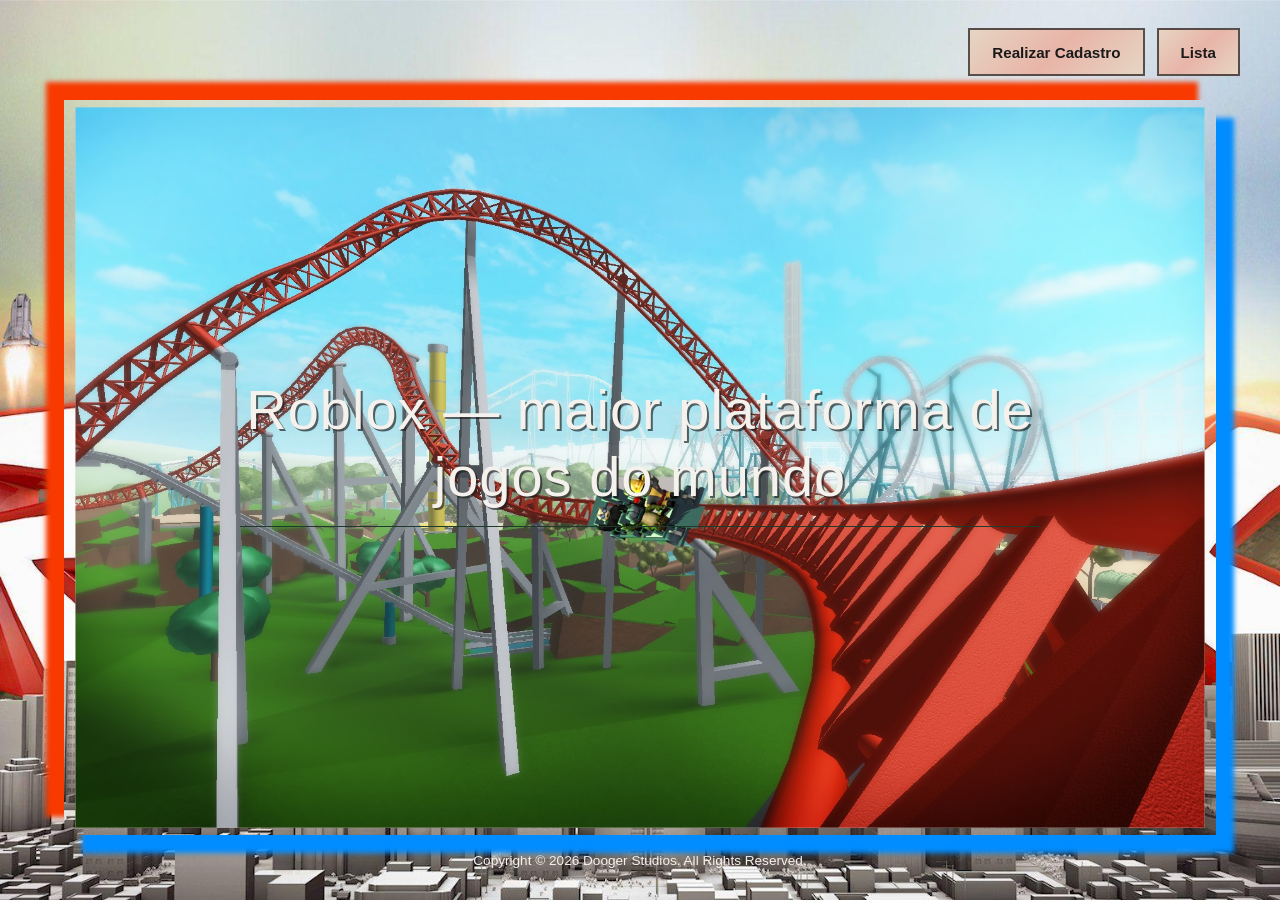
<file: Webpage/Main.html>
<!DOCTYPE html>
<html lang="pt-BR">
<head>
  <meta charset="UTF-8">
  <meta name="viewport" content="width=device-width, initial-scale=1.0">
  <title>Roblox | Dooger Studios</title>
  <link rel="stylesheet" href="ssstyle.css">
</head>
<body>
  <div class="page">
    <header class="site-header">
      <nav class="navigation" aria-label="Navegação principal">
        <a class="button" href="src/cadastro.html">Realizar Cadastro</a>
        <a class="button" href="src/lista.html">Lista</a>
      </nav>
    </header>

    <main class="paper-sheet">
      <h1>Roblox — maior plataforma de jogos do mundo</h1>

      <div class="image-area">
        <!-- Adicione imagens aqui, se desejar:
        <img src="Keiunkan.jpg" alt="Descrição da imagem" class="content-image">
        -->
      </div>
    </main>

    <footer class="site-footer">
      Copyright © 2026 Dooger Studios. All Rights Reserved.
    </footer>
  </div>
</body>
</html>
</file>
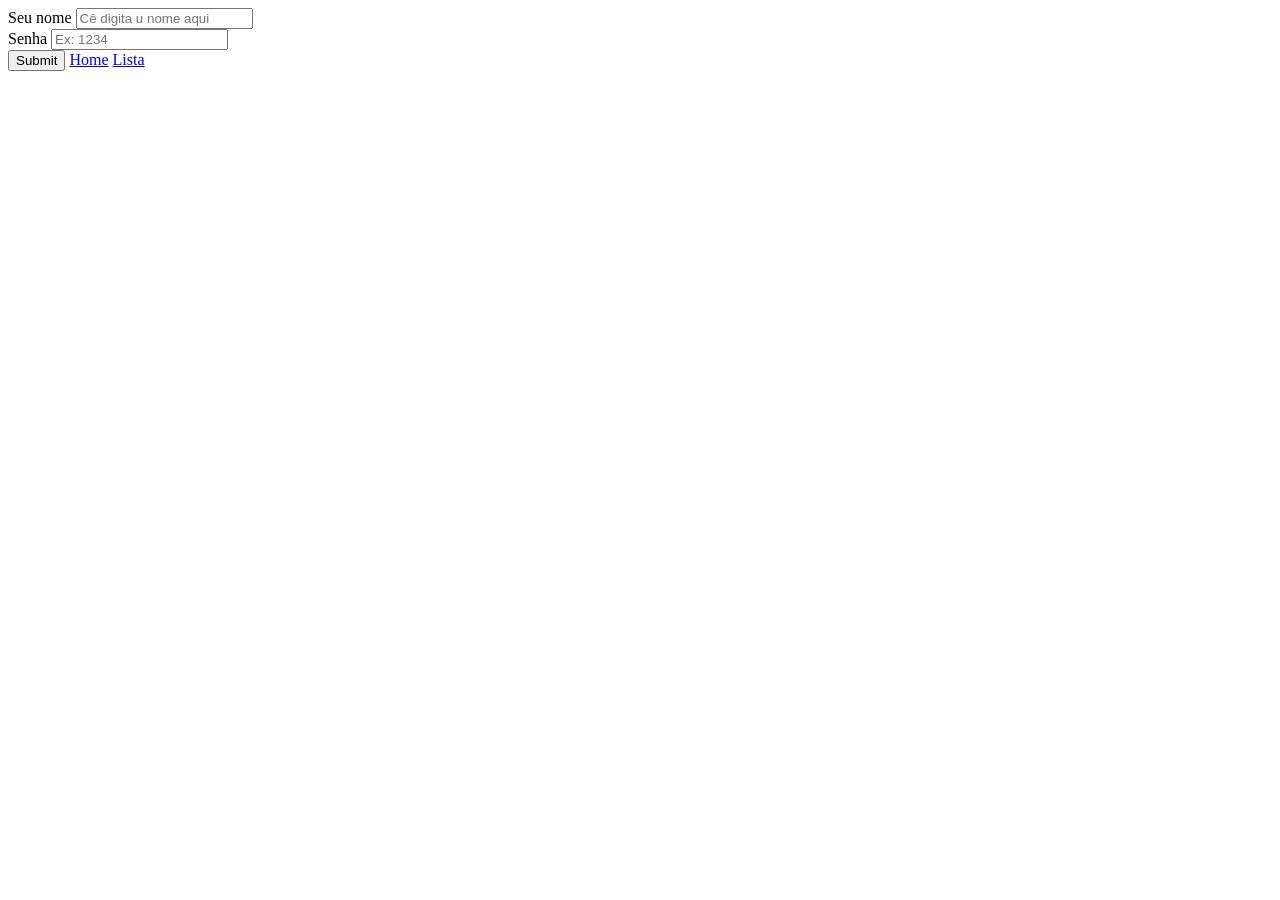
<file: Webpage/src/cadastro.html>
<!DOCTYPE html>
<html lang="en">
<head>
    <meta charset="UTF-8">
    <meta name="viewport" content="width=device-width, initial-scale=1.0">
    <title>Document</title>
</head>
<body>
      <div class="form-group">
        <label for="exampleCheck1">Seu nome</label>
        <input type="email" class="form-control" id="exampleInputEmail1" aria-describedby="emailHelp" placeholder="Cê digita u nome aqui">
        <small id="emailHelp" class="form-text text-muted"></small>
      </div>
      <div class="form-group">
        <label for="exampleInputPassword1">Senha</label>
        <input type="password" class="form-control" id="exampleInputPassword1" placeholder="Ex: 1234">
      </div>
      <!---
      <div class="form-check">
        <input type="checkbox" class="form-check-input" id="exampleCheck1">
        <label class="form-check-label" for="exampleCheck1">Check me out</label>
      </div>
      -->
      <button type="submit" class="btn btn-primary">Submit</button>
    </form>
    <a href="../index.html">Home</a>
    <a href="../src/lista.html">Lista</a>
</body>
</html>
</file>
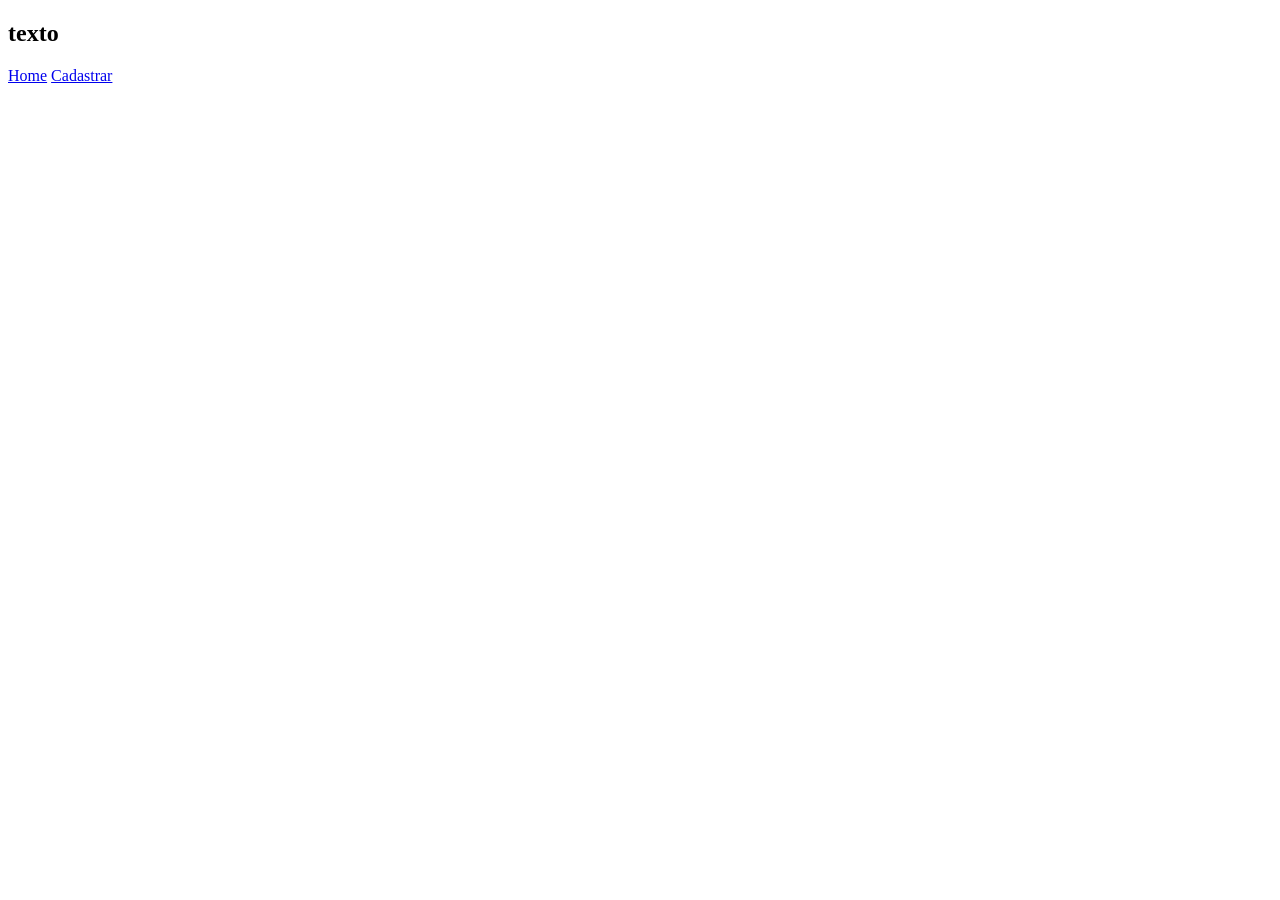
<file: Webpage/src/lista.html>
<!DOCTYPE html>
<html lang="en">
<head>
    <meta charset="UTF-8">
    <meta name="viewport" content="width=device-width, initial-scale=1.0">
    <title>Document</title>
</head>
<body>
    <h2>texto</h2>
    <a href="../index.html">Home</a>
    <a href="../src/cadastro.html">Cadastrar</a>
</body>
</html>
</file>
<file: Webpage/ssstyle.css>
:root {
  --night-dark: #1a0f2e;
  --night-bright: #2d5a8c;
  --tree-dark: #0f1f1a;
  --tree-border: #1e3a2a;
  --gold: #d4af37;
  --morning-glow: #e8b4a8;
  --paper: #e6d5c3;
  --paper-light: #f5ede5;
  --text-light: #f5f1ed;
  --ink: #1a1a1a;
  --glass-yellow: rgba(227, 230, 187, 0.46);
}

* {
  box-sizing: border-box;
}

body {
  min-height: 100vh;
  margin: 0;
  padding: 20px;
  background-image: url("Background2.jpg");
  background-position: center;
  background-attachment: fixed;
  background-size: cover;
  font-family: Verdana, Geneva, Tahoma, sans-serif;
}

.page {
  display: flex;
  flex-direction: column;
  width: min(100%, 1200px);
  min-height: calc(100vh - 48px);
  margin: 0 auto;
}

.site-header {
  display: flex;
  justify-content: flex-end;
  padding: 8px 0 24px;
}

.navigation {
  display: flex;
  flex-wrap: wrap;
  justify-content: center;
  gap: 12px;
}

.button {
  display: inline-flex;
  align-items: center;
  justify-content: center;
  min-height: 48px;
  padding: 12px 22px;
  border: 2px solid rgba(26, 26, 26, 0.7);
  background: linear-gradient(
    135deg,
    var(--paper),
    var(--morning-glow),
    var(--paper)
  );
  color: var(--ink);
  font-size: 0.95rem;
  font-weight: bold;
  text-decoration: none;
  transition:
    background 0.25s ease,
    border-color 0.25s ease,
    border-radius 0.25s ease,
    color 0.25s ease,
    transform 0.25s ease;
}

.button:hover,
.button:focus-visible {
  border-color: var(--gold);
  border-radius: 12px;
  background: linear-gradient(
    135deg,
    var(--night-bright),
    var(--night-dark),
    var(--tree-dark)
  );
  color: var(--text-light);
  transform: translateY(-2px);
}

.button:focus-visible {
  outline: 3px solid var(--gold);
  outline-offset: 3px;
}

.paper-sheet {
  position: relative;
  isolation: isolate;
  display: flex;
  flex: 1;
  flex-direction: column;
  align-items: center;
  justify-content: center;
  width: 90vw;
  min-height: 420px;
  margin: 0 auto;
  padding: clamp(24px, 6vw, 64px);
  overflow: hidden;
    box-shadow:
        18px 18px 5px rgb(1, 141, 255),
        -18px -18px 5px rgb(248, 58, 0);
}

.paper-sheet::before {
  position: absolute;
  z-index: -1;
  inset: 0;
  background-color: var(--paper);
  background-image: url("Background3.jpg");
  background-position: center;
  background-size: cover;
  transform: scale(0.98);
  content: "";
}

.paper-sheet::after {
  position: absolute;
  z-index: -1;
  inset: 0;
  content: "";
}

h1 {
  max-width: 800px;
  margin: 0;
  padding-bottom: 16px;
  border-bottom: 1px solid var(--tree-border);
  color: var(--text-light);
  font-size: clamp(2rem, 5vw, 3.5rem);
  font-weight: normal;
  letter-spacing: 1px;
  line-height: 1.2;
  text-align: center;
  text-shadow: 2px 2px 0 rgba(26, 26, 26, 0.65);
}

.image-area {
  display: flex;
  flex-wrap: wrap;
  justify-content: center;
  gap: 24px;
  width: 100%;
  margin-top: 32px;
}

.content-image {
  width: min(200px, 100%);
  aspect-ratio: 1;
  border: 3px solid var(--gold);
  object-fit: cover;
}

.site-footer {
  padding: 18px 8px 4px;
  color: var(--text-light);
  font-size: 0.85rem;
  text-align: center;
}

@media (max-width: 600px) {
  body {
    padding: 16px;
  }

  .page {
    min-height: calc(100vh - 32px);
  }

  .site-header {
    justify-content: center;
  }

  .button {
    padding: 10px 16px;
    font-size: 0.9rem;
  }

  .paper-sheet {
    min-height: 360px;
  }
}
</file>
